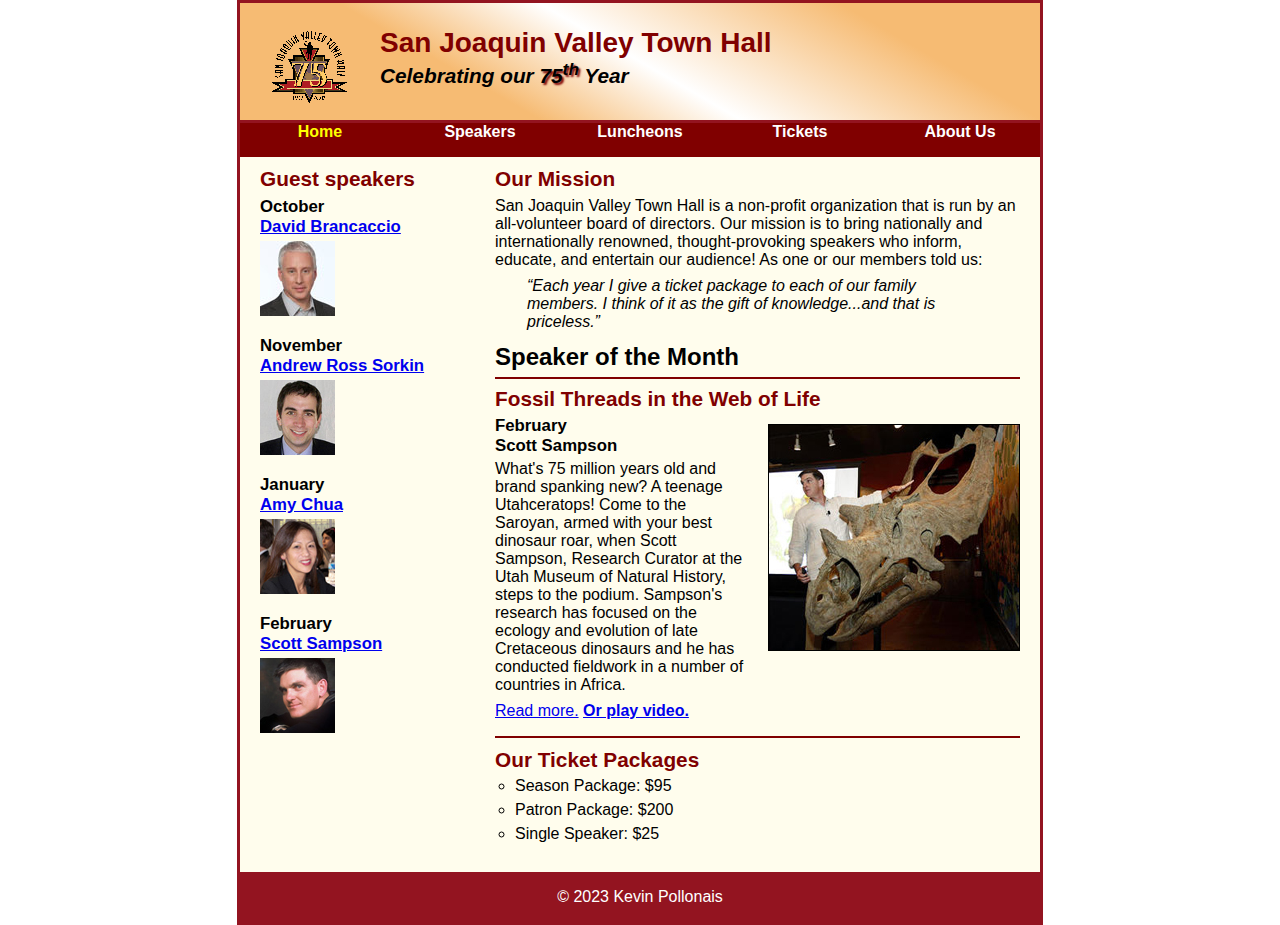
<file: index.html>
<!DOCTYPE html>
<html lang="en">

<head>
	<meta charset="utf-8">
	<title>San Joaquin Valley Town Hall</title>
	<link rel="shortcut icon" href="images/favicon.ico">
	<link rel="stylesheet" href="styles/main.css">
</head>

<body>
	<header>
		<img src="images/town_hall_logo.gif" alt="Town Hall logo" height="80">
		<h2>San Joaquin Valley Town Hall</h2>
		<h3>Celebrating our <span class="shadow">75<sup>th</sup></span> Year</h3>
	</header>

	<nav id="nav_menu">
		<ul>
			<li class="current"> <a href="index.html">Home</a> </li>
			<li> <a href="index.html">Speakers</a> </li>
			<li> <a href="index.html">Luncheons</a> </li>
			<li> <a href="index.html">Tickets</a> </li>
			<li id="about"> <a href="index.html">About Us</a>
				<ul>
					<li> <a href="#">Our History</a> </li>
					<li> <a href="#">Board of Directors</a> </li>
					<li> <a href="#">Past Speakers</a> </li>
					<li> <a href="#">Contact Information</a> </li>
				</ul>
			</li>
		</ul>
	</nav>

	<main>
		<section>
			<h2>Our Mission</h2>
			<p>San Joaquin Valley Town Hall is a non-profit organization that is run by an 
			   all-volunteer board of directors. Our mission is to bring nationally and 
			   internationally renowned, thought-provoking speakers who inform, educate, 
			   and entertain our audience! As one or our members told us:</p>
			<blockquote>&ldquo;Each year I give a ticket package to each of our family members. 
			I think of it as the gift of knowledge...and that is priceless.&rdquo;</blockquote>
			<h1>Speaker of the Month</h1>
			<article>
				<h2>Fossil Threads in the Web of Life</h2>
				<img src="images/sampson_dinosaur.jpg" alt="Scott Sampson with dinosaur">
				<h3>February<br>
				Scott Sampson</h3>
				<p>What's 75 million years old and brand spanking new? A teenage Utahceratops! 
				Come to the Saroyan, armed with your best dinosaur roar, when Scott Sampson, Research 
				Curator at the Utah Museum of Natural History, steps to the podium. Sampson's research 
				has focused on the ecology and evolution of late Cretaceous dinosaurs and he has conducted 
				fieldwork in a number of countries in Africa.</p>
				<p><a href="speakers/sampson.html">Read more.</a>&nbsp;<b><a href="media/sampson.mp4">Or play video.</a></b></p>
			</article>
			
			<h2>Our Ticket Packages</h2>
			<ul>
				<li>Season Package: $95</li>
				<li>Patron Package: $200</li>
				<li>Single Speaker: $25</li>
			</ul>
		</section>
		
		<aside>
			<h2>Guest speakers</h2>
			<h3>October<br><a href="speakers/brancaccio.html">David Brancaccio</a></h3>
			<img src="images/brancaccio75.jpg" alt="David Brancaccio photo">
			<h3>November<br><a href="speakers/sorkin.html">Andrew Ross Sorkin</a></h3>
			<img src="images/sorkin75.jpg" alt="Andrew Ross Sorkin photo">
			<h3>January<br><a href="speakers/chua.html">Amy Chua</a></h3>
			<img src="images/chua75.jpg" alt="Amy Chua photo">
			<h3>February<br><a href="speakers/sampson.html">Scott Sampson</a></h3>
			<img src="images/sampson75.jpg" alt="Scott Sampson photo">
		</aside>
	</main>
	<footer>
		<p>&copy; 2023 Kevin Pollonais</p>
	</footer>
</body>
</html>
</file>
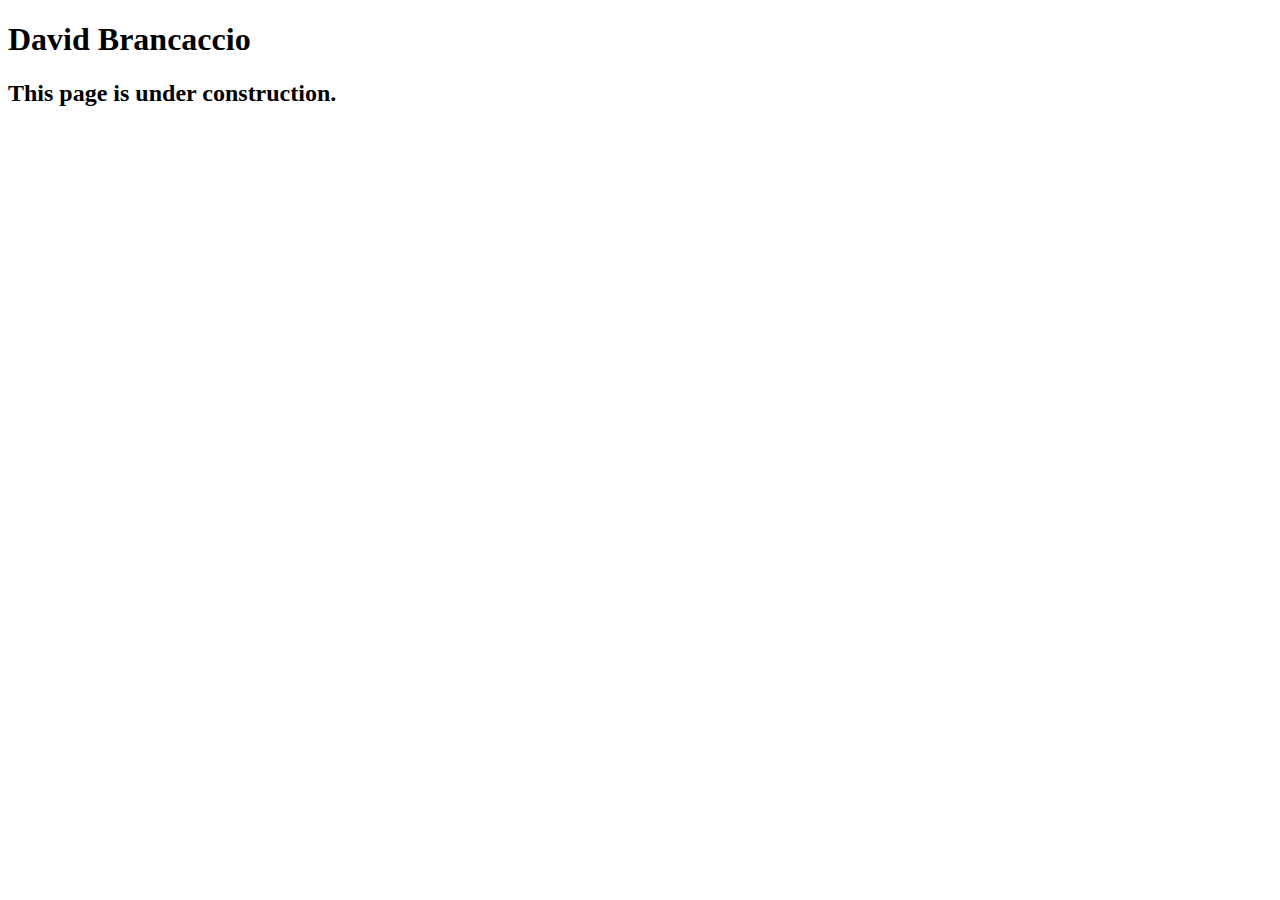
<file: speakers/brancaccio.html>
<!DOCTYPE html>
<html lang="en">

<head>
	<meta charset="utf-8">
	<title>San Joaquin Valley Town Hall</title>
	<link rel="shortcut icon" href="images/favicon.ico">
</head>

<body>
    <main>
	    <h1>David Brancaccio</h1>
	    <h2>This page is under construction.</h2>	        
    </main>
</body>

</html>
</file>
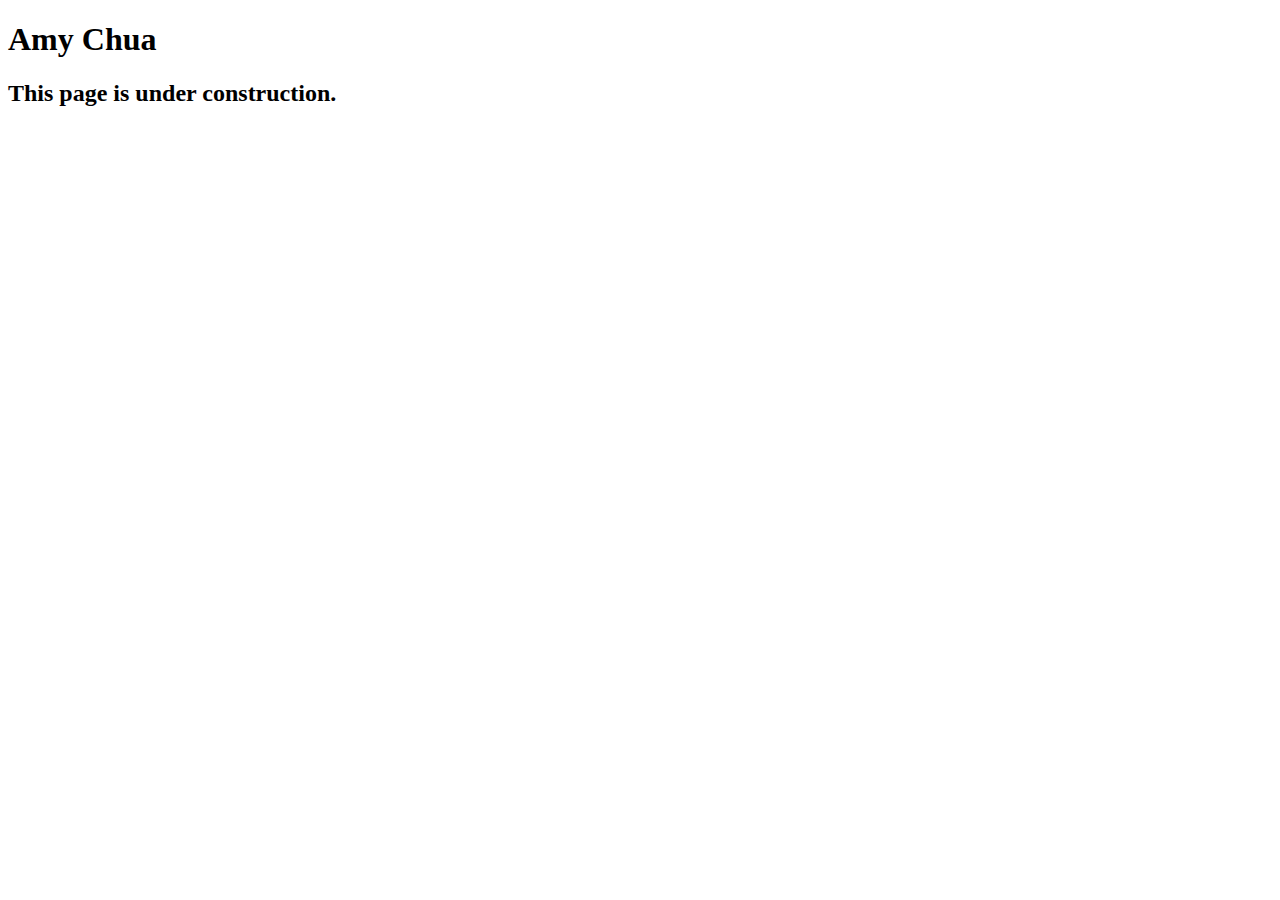
<file: speakers/chua.html>
<!DOCTYPE html>
<html lang="en">

<head>
	<meta charset="utf-8">
	<title>San Joaquin Valley Town Hall</title>
	<link rel="shortcut icon" href="images/favicon.ico">
</head>

<body>
	<main>
		<h1>Amy Chua</h1>
		<h2>This page is under construction.</h2>
	</main>
</body>

</html>
</file>
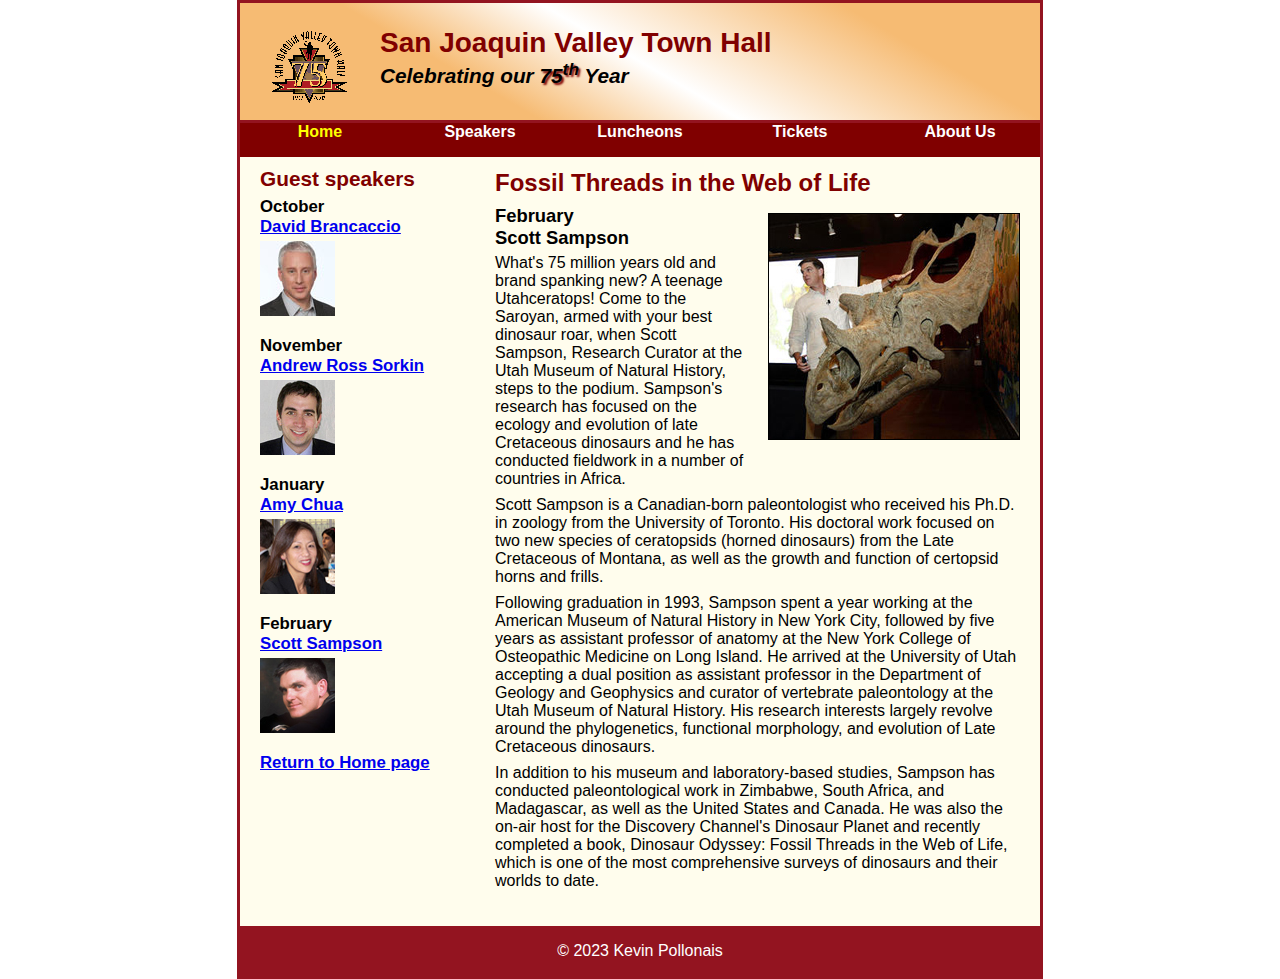
<file: speakers/sampson.html>
<!DOCTYPE html>
<html lang="en">

<head>
	<meta charset="utf-8">
	<title>San Joaquin Valley Town Hall</title>
	<link rel="shortcut icon" href="../images/favicon.ico">
	<link rel="stylesheet" href="../styles/speaker.css">
</head>

<body>
	<header>
		<img src="../images/town_hall_logo.gif" alt="Town Hall logo" height="80">
		<h2>San Joaquin Valley Town Hall</h2>
		<h3>Celebrating our <span class="shadow">75<sup>th</sup></span> Year</h3>
	</header>

	<nav id="nav_menu">
		<ul>
			<li class="current"> <a href="../index.html">Home</a> </li>
			<li> <a href="../index.html">Speakers</a> </li>
			<li> <a href="../index.html">Luncheons</a> </li>
			<li> <a href="../index.html">Tickets</a> </li>
			<li id="about"> <a href="../index.html">About Us</a>
				<ul>
					<li> <a href="#">Our History</a> </li>
					<li> <a href="#">Board of Directors</a> </li>
					<li> <a href="#">Past Speakers</a> </li>
					<li> <a href="#">Contact Information</a> </li>
				</ul>
			</li>
		</ul>
	</nav>

	<main>
		<section>
			<h1>Fossil Threads in the Web of Life</h1>
			<article>
				<img src="../images/sampson_dinosaur.jpg" alt="Scott Sampson with dinosaur">
				<h2>February<br>Scott Sampson</h2>
				<p>What's 75 million years old and brand spanking new? A teenage Utahceratops! Come to the 
				   Saroyan, armed with your best dinosaur roar, when Scott Sampson, Research Curator at the 
				   Utah Museum of Natural History, steps to the podium. Sampson's research has focused on the 
				   ecology and evolution of late Cretaceous dinosaurs and he has conducted fieldwork in a number 
				   of countries in Africa.</p>
				<p>Scott Sampson is a Canadian-born paleontologist who received his Ph.D. in zoology from the 
				   University of Toronto. His doctoral work focused on two new species of ceratopsids (horned 
				   dinosaurs) from the Late Cretaceous of Montana, as well as the growth and function of certopsid 
				   horns and frills.</p>
				<p>Following graduation in 1993, Sampson spent a year working at the American Museum of Natural 
				   History in New York City, followed by five years as assistant professor of anatomy at the New 
				   York College of Osteopathic Medicine on Long Island. He arrived at the University of Utah 
				   accepting a dual position as assistant professor in the Department of Geology and Geophysics 
				   and curator of vertebrate paleontology at the Utah Museum of Natural History. His research 
				   interests largely revolve around the phylogenetics, functional morphology, and evolution of 
				   Late Cretaceous dinosaurs.</p>
				<p>In addition to his museum and laboratory-based studies, Sampson has conducted paleontological 
				   work in Zimbabwe, South Africa, and Madagascar, as well as the United States and Canada. He was 
				   also the on-air host for the Discovery Channel's Dinosaur Planet and recently completed a book, 
				   Dinosaur Odyssey: Fossil Threads in the Web of Life, which is one of the most 
				   comprehensive surveys of dinosaurs and their worlds to date.</p>
			</article>
		</section>
		
		<aside>
			<h2>Guest speakers</h2>
			<h3>October<br><a href="../speakers/brancaccio.html">David Brancaccio</a></h3>
			<img src="../images/brancaccio75.jpg" alt="David Brancaccio photo">
			<h3>November<br><a href="../speakers/sorkin.html">Andrew Ross Sorkin</a></h3>
			<img src="../images/sorkin75.jpg" alt="Andrew Ross Sorkin photo">
			<h3>January<br><a href="../speakers/chua.html">Amy Chua</a></h3>
			<img src="../images/chua75.jpg" alt="Amy Chua photo">
			<h3>February<br><a href="../speakers/sampson.html">Scott Sampson</a></h3>
			<img src="../images/sampson75.jpg" alt="Scott Sampson photo">
			<h3><a href="../index.html">Return to Home page</a></h3>
		</aside>
	</main>
	<footer>
		<p>&copy; 2023 Kevin Pollonais</p>
	</footer>
</body>
</html>
</file>
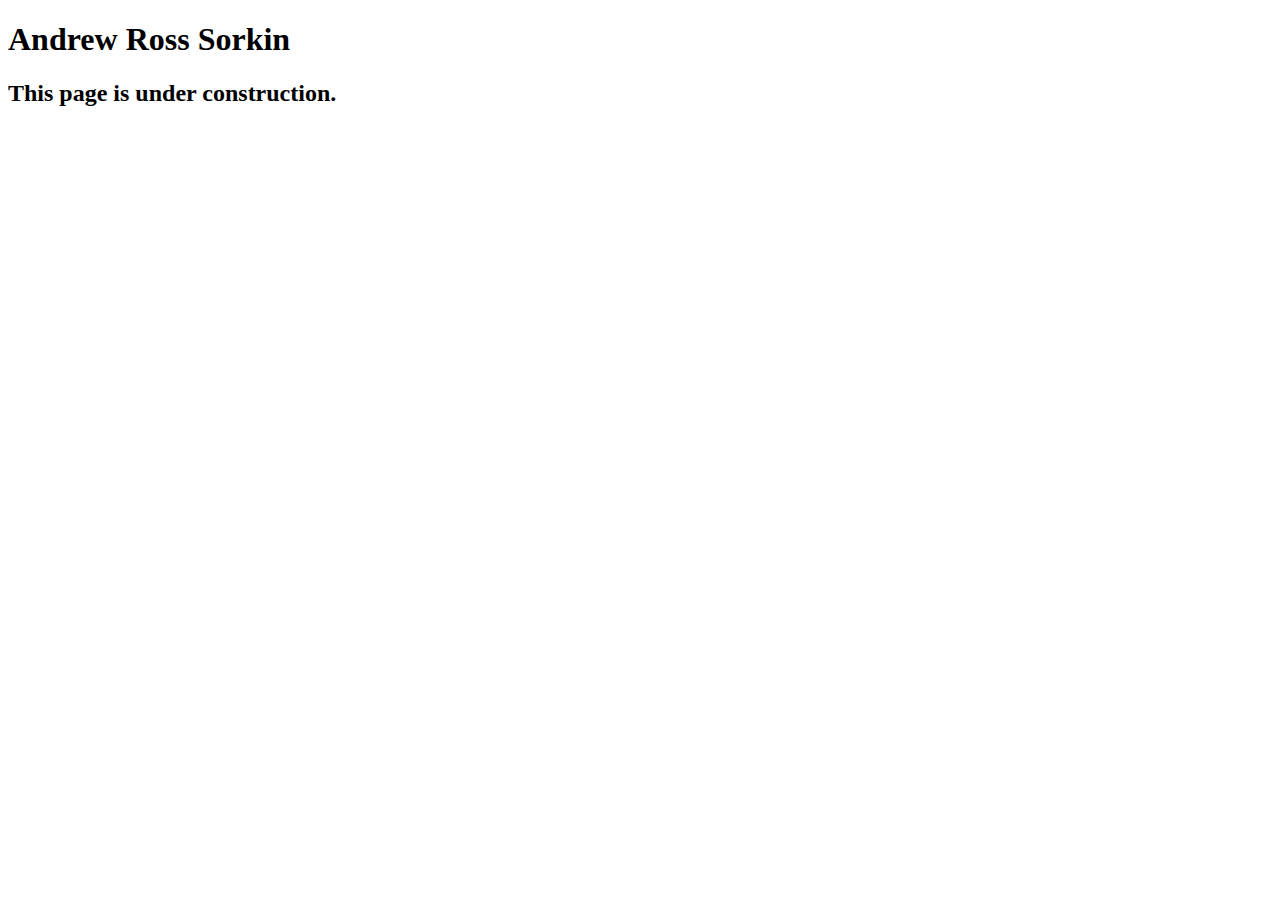
<file: speakers/sorkin.html>
<!DOCTYPE html>
<html lang="en">

<head>
	<meta charset="utf-8">
	<title>San Joaquin Valley Town Hall</title>
	<link rel="shortcut icon" href="images/favicon.ico">
</head>

<body>
	<main>
		<h1>Andrew Ross Sorkin</h1>
		<h2>This page is under construction.</h2>
	</main>
</body>

</html>
</file>
<file: styles/main.css>
/* the styles for the elements */
* {
	margin: 0;
	padding: 0;
}
html {
	background-color: white;
}
body {
	font-family: Arial, Helvetica, sans-serif;
    font-size: 100%;
    width: 800px;
    margin: 0 auto;
    border: 3px solid #931420;
    background-color: #fffded;
}
a:focus, a:hover {
	font-style: italic;
}
/* the styles for the header */
header {
	padding: 1.5em 0 2em 0;
	border-bottom: 3px solid #931420;
		background-image: -moz-linear-gradient(
	    30deg, #f6bb73 0%, #f6bb73 30%, white 50%, #f6bb73 80%, #f6bb73 100%);
	background-image: -webkit-linear-gradient(
	    30deg, #f6bb73 0%, #f6bb73 30%, white 50%, #f6bb73 80%, #f6bb73 100%);
	background-image: -o-linear-gradient(
	    30deg, #f6bb73 0%, #f6bb73 30%, white 50%, #f6bb73 80%, #f6bb73 100%);
	background-image: linear-gradient(
	    30deg, #f6bb73 0%, #f6bb73 30%, white 50%, #f6bb73 80%, #f6bb73 100%);
}
header h2 {
	font-size: 175%;
	color: #800000;
}
header h3 {
	font-size: 130%;
	font-style: italic;
}
header img {
	float: left;
	padding: 0 30px;
}
.shadow {
	text-shadow: 2px 2px 2px #800000;
}
/* Styles for nav bar */
#nav_menu {
	position: relative;
}

#nav_menu ul {
	list-style: none;
	margin: 0;
	padding: 0;
}

#nav_menu ul li {
	width: 160px;
	float: left;
	text-align: center;
}

#nav_menu ul li a {
	display: block;
	text-align: center;
	background-color: #800000;
	text-decoration: none;
	color: white;
	font-weight: bold;
	padding-bottom: 1em;
}

#nav_menu ul ul {
	display: none;
	position: absolute;
	top: 100%;
}

#nav_menu ul li:hover ul {
	display: block;
}

#nav_menu ul {
	display: block;
}

#nav_menu ul ul li {
	float: none;
}

#nav_menu ul::after {
	content: "";
	clear: both;
	float: none;
	display: block;
}

#nav_menu ul li.current a {
	color: yellow;
}

/* the styles for the section */
section {
	width: 525px;
	float: right;
	padding: 0 20px 20px 20px;
}
section h1 {
	font-size: 150%;
	padding: .5em 0 .25em 0;
	margin: 0;
}
section h2 {
	color: #800000;
	font-size: 130%;
	padding: .5em 0 .25em 0;
}
section p {
	padding-bottom: .5em;
}
section blockquote {
	padding: 0 2em;
	font-style: italic;
}
section ul {
	padding: 0 0 .25em 1.25em;
}
section li {
	padding-bottom: .35em;
}

/* the styles for the article */
article {
	padding: .5em 0;
	border-top: 2px solid #800000;
	border-bottom: 2px solid #800000;
}
article h2 {
	padding-top: 0;
}
article h3 {
	font-size: 105%;
	padding-bottom: .25em;
}
article img {
	float: right;
	margin: .5em 0 1em 1em;
	border: 1px solid black;
}

/* the styles for the aside */
aside {
	width: 215px;
	float: right;
	padding: 0 0 20px 20px;
}
aside h2 {
	color: #800000;
	font-size: 130%;
	padding: .5em 0 .25em 0;
}
aside h3 {
	font-size: 105%;
	padding-bottom: .25em;
}
aside img {
	padding-bottom: 1em;
}

section ul li {
	list-style: circle;
}

/* the styles for the footer */
footer {
	background-color: #931420;
	clear: both;

}
footer p {
	text-align: center;
	color: white;
	padding: 1em 0;
}
</file>
<file: styles/speaker.css>
/* the styles for the elements */
* {
	margin: 0;
	padding: 0;
}
html {
	background-color: white;
}
body {
	font-family: Arial, Helvetica, sans-serif;
    font-size: 100%;
    width: 800px;
    margin: 0 auto;
    border: 3px solid #931420;
    background-color: #fffded;
}
a:focus, a:hover {
	font-style: italic;
}
/* the styles for the header */
header {
	padding: 1.5em 0 2em 0;
	border-bottom: 3px solid #931420;
		background-image: -moz-linear-gradient(
	    30deg, #f6bb73 0%, #f6bb73 30%, white 50%, #f6bb73 80%, #f6bb73 100%);
	background-image: -webkit-linear-gradient(
	    30deg, #f6bb73 0%, #f6bb73 30%, white 50%, #f6bb73 80%, #f6bb73 100%);
	background-image: -o-linear-gradient(
	    30deg, #f6bb73 0%, #f6bb73 30%, white 50%, #f6bb73 80%, #f6bb73 100%);
	background-image: linear-gradient(
	    30deg, #f6bb73 0%, #f6bb73 30%, white 50%, #f6bb73 80%, #f6bb73 100%);
}
header h2 {
	font-size: 175%;
	color: #800000;
}
header h3 {
	font-size: 130%;
	font-style: italic;
}
header img {
	float: left;
	padding: 0 30px;
}
.shadow {
	text-shadow: 2px 2px 2px #800000;
}

/* Styles for nav bar */
#nav_menu {
	position: relative;
}

#nav_menu ul {
	list-style: none;
	margin: 0;
	padding: 0;
}

#nav_menu ul li {
	width: 160px;
	float: left;
	text-align: center;
}

#nav_menu ul li a {
	display: block;
	text-align: center;
	background-color: #800000;
	text-decoration: none;
	color: white;
	font-weight: bold;
	padding-bottom: 1em;
}

#nav_menu ul ul {
	display: none;
	position: absolute;
	top: 100%;
}

#nav_menu ul li:hover ul {
	display: block;
}

#nav_menu ul {
	display: block;
}

#nav_menu ul ul li {
	float: none;
}

#nav_menu ul::after {
	content: "";
	clear: both;
	float: none;
	display: block;
}

#nav_menu ul li.current a {
	color: yellow;
}

/* the styles for the main content */
main {
	clear: left;
}

/* the styles for the section */
section {
	width: 525px;
	float: right;
	padding: 0 20px 20px 20px;
}
section h1 {
	color: #800000;
	font-size: 150%;
	padding-top: .5em;
	margin: 0;
}
section p {
	padding-bottom: .5em;
}
section blockquote {
	padding: 0 2em;
	font-style: italic;
}
section ul {
	padding: 0 0 .25em 1.25em;
}
section li {
	padding-bottom: .35em;
}

/* the styles for the article */
article {
	padding: .5em 0;
}
article h2 {
	font-size: 115%;
	padding: 0 0 .25em 0;
}
article img {
	float: right;
	margin: .5em 0 1em 1em;
	border: 1px solid black;
}

/* the styles for the aside */
aside {
	width: 215px;
	float: right;
	padding: 0 0 20px 20px;
}
aside h2 {
	color: #800000;
	font-size: 130%;
	padding: .5em 0 .25em 0;
}

aside h3 {
	font-size: 105%;
	padding-bottom: .25em;
}
aside img {
	padding-bottom: 1em;
}

/* the styles for the footer */
footer {
	background-color: #931420;
	clear: both;

}
footer p {
	text-align: center;
	color: white;
	padding: 1em 0;
}
</file>
